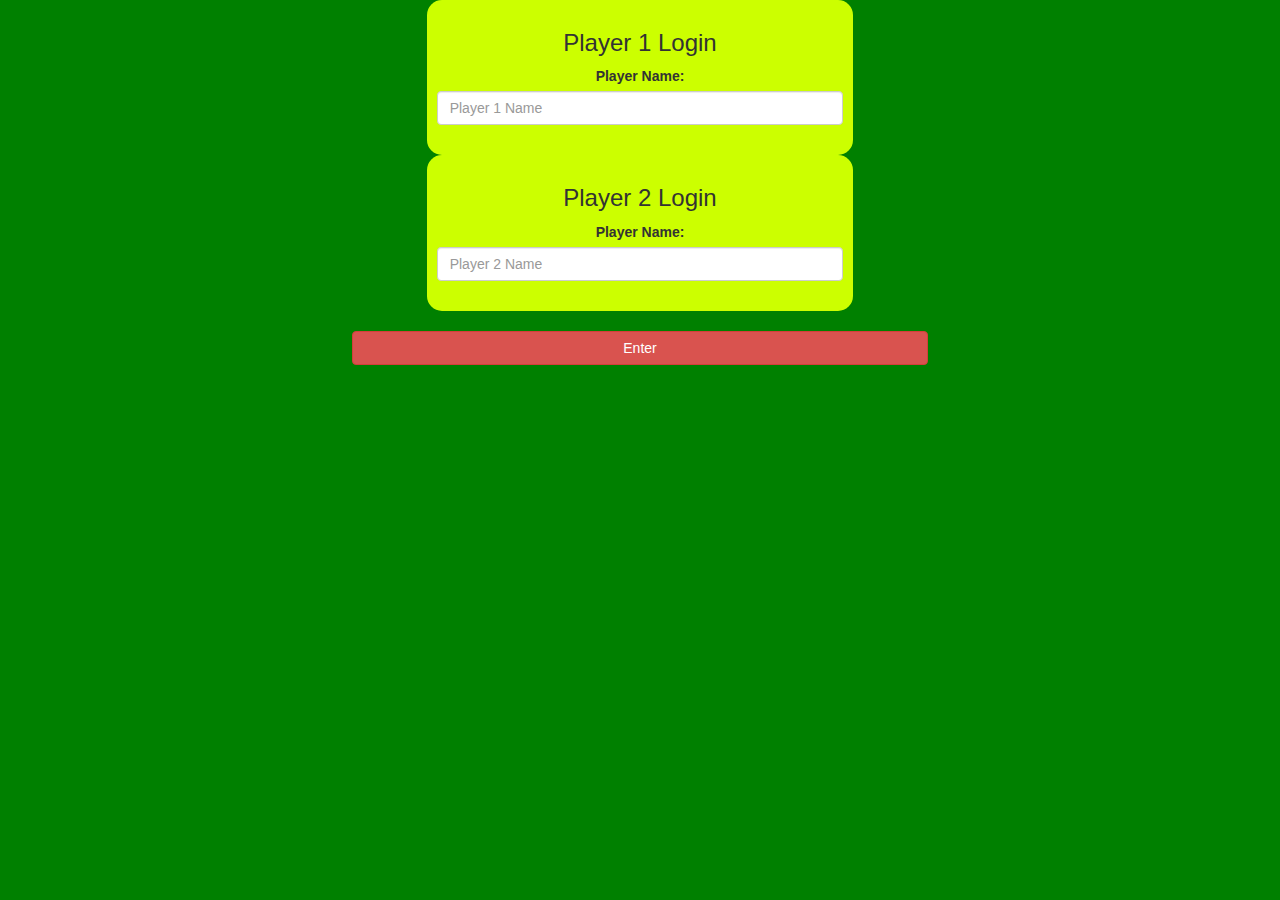
<file: index.html>
<html>
<head>
	<title>The Math Quiz Game!</title>

<meta name="viewport" content="width=device-width, initial-scale=1">
<link rel="stylesheet" href="https://maxcdn.bootstrapcdn.com/bootstrap/3.4.0/css/bootstrap.min.css">
<script src="https://ajax.googleapis.com/ajax/libs/jquery/3.4.1/jquery.min.js"></script>
<script src="https://maxcdn.bootstrapcdn.com/bootstrap/3.4.0/js/bootstrap.min.js"></script>

<link rel="stylesheet" type="text/css" href="style.css">

<script src="main.js"></script>
</head>
<center>
<body>
		<div class="col-lg-4 col-sm-8 col-xs-11 login1">
			<h3>Player 1 Login</h3>
			<label>Player Name:</label>
			<input type="text" id="player1_name_input" class="form-control" placeholder="Player 1 Name">
			<br>
		</div>
		<div class="col-lg-4 col-sm-8 col-xs-11 login2">
			<h3>Player 2 Login</h3>
			<label>Player Name:</label>
			<input type="text" id="player2_name_input" class="form-control" placeholder="Player 2 Name">
			<br>
		</div>
		<br>
		<button style="width:45%" class="btn btn-danger" onclick="addUser()">Enter</button>
</center>

	</div>
</body>
</html>
</file>
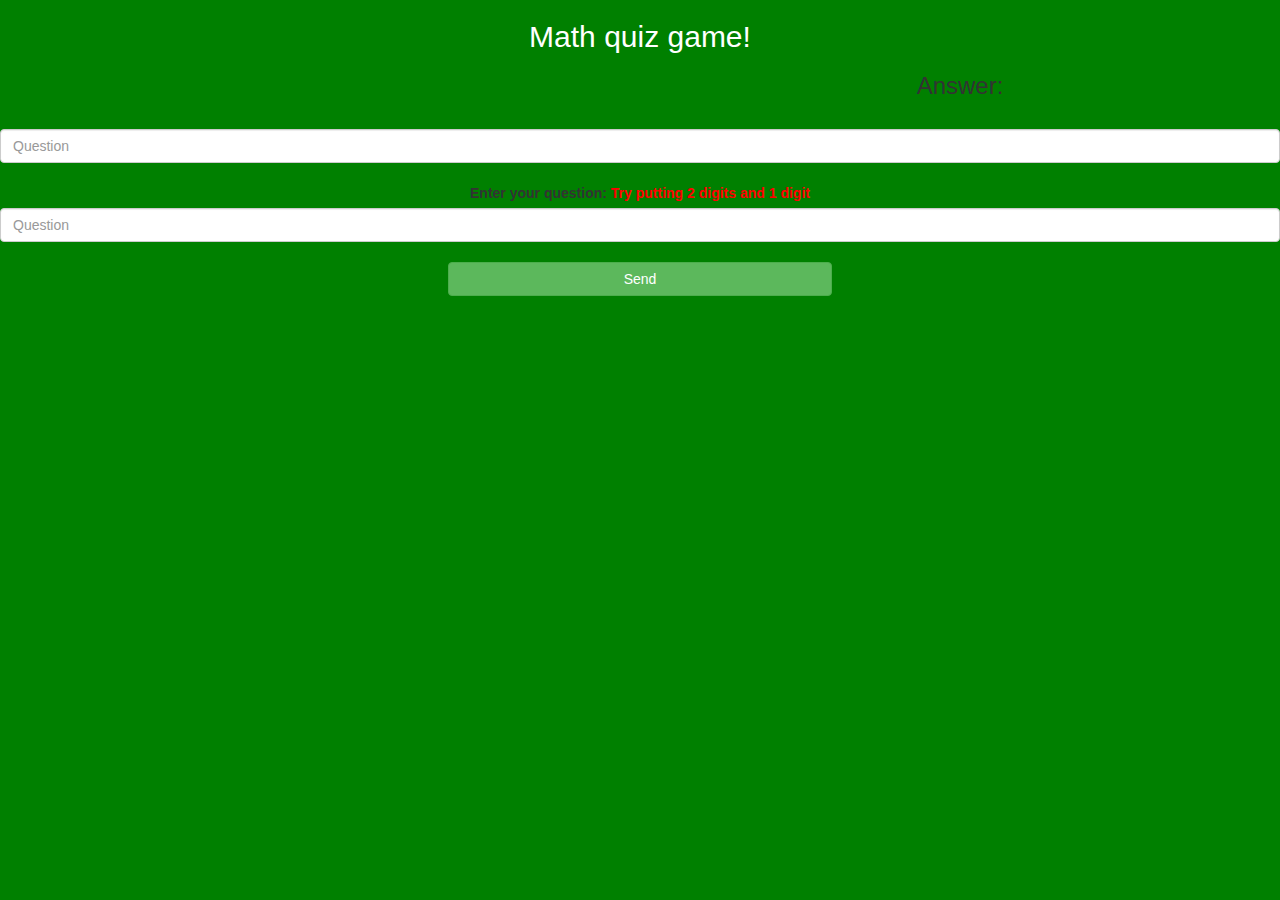
<file: index1.html>
<html>
    <meta name="viewport" content="width=device-width, initial-scale=1">
    <link rel="stylesheet" href="https://maxcdn.bootstrapcdn.com/bootstrap/3.4.0/css/bootstrap.min.css">
    <script src="https://ajax.googleapis.com/ajax/libs/jquery/3.4.1/jquery.min.js"></script>
    <script src="https://maxcdn.bootstrapcdn.com/bootstrap/3.4.0/js/bootstrap.min.js"></script>
    
    <link rel="stylesheet" type="text/css" href="style.css">
    
    <script src="main.js"></script>

</center>
	</div>
</body>
<center>
	<h2 style="color: white;">Math quiz game!</h2>
	<h3 id="player_question"></h3>

	<h3 id="player_answer"></h3>
	<div id="output" class="col-lg-6"> </div>
	<h3 id="output">Answer:</h3> 
	<br>
	<input type="number" id="word" class="form-control" placeholder="Question">
	<br>
	<label>Enter your question: <b style="color: red">Try putting 2 digits and 1 digit</b></label>
	<input type="number" id="word" class="form-control" placeholder="Question">
	<br>
	<button onclick="send()" class="btn btn-success" style="width: 30%;">Send</button>
	
	</div>
</html>
</file>
<file: style.css>
body
{
	background: green;
}

	.login1 , .login2
	{
		background: rgb(204, 255, 0);
		padding: 10px;
		float: none;
		border-radius: 15px;
	}
</file>
